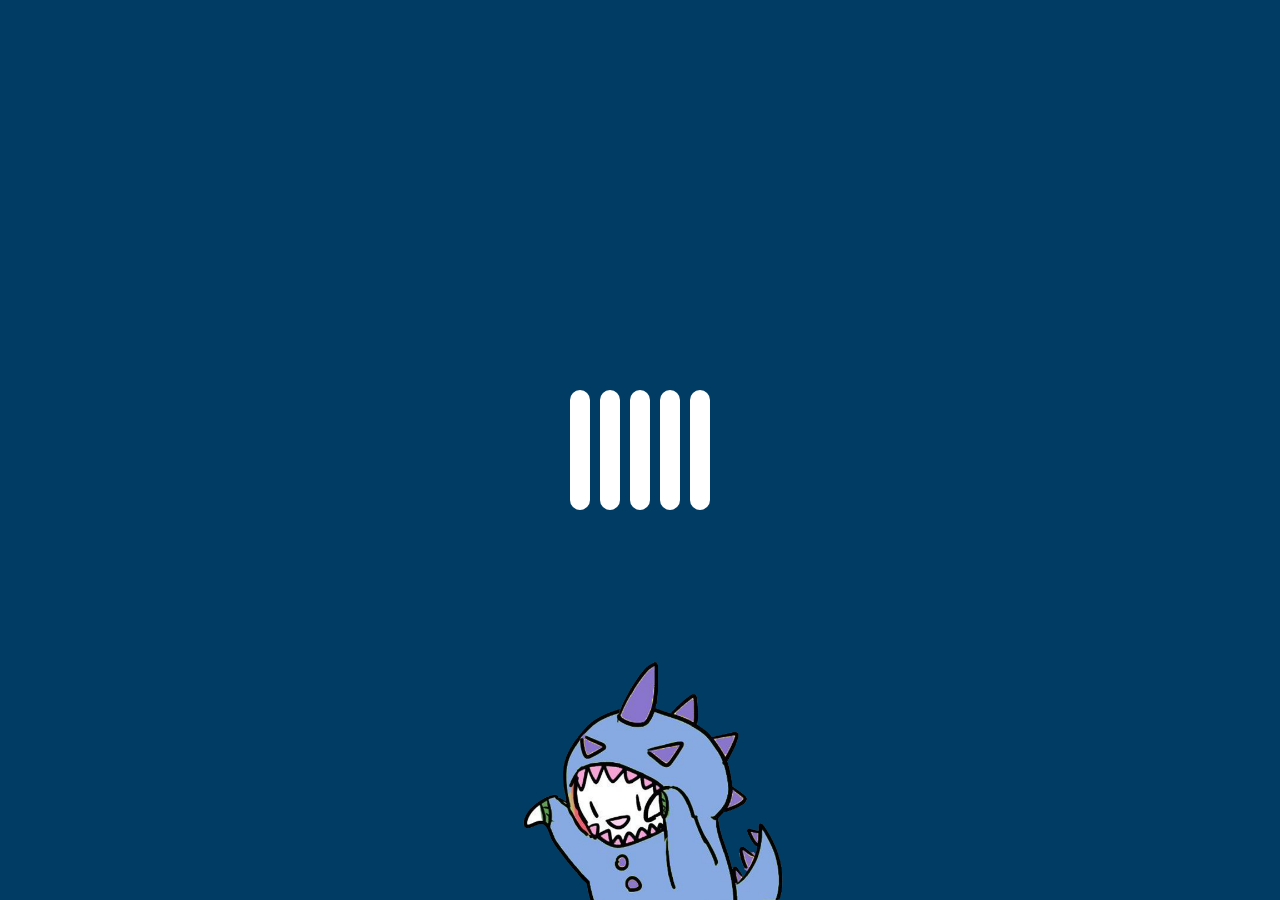
<file: index.html>
<!DOCTYPE html>
<html lang="en">

<head>
    <meta charset="UTF-8">
    <meta http-equiv="X-UA-Compatible" content="IE=edge">
    <meta name="viewport" content="width=, initial-scale=1.0">
    <title>正在连接到KarroxLive</title>
    <link rel="shortcut icon" href="../Karrox-logo .ico" type="image/x-icon">
    <style>
        * {
            margin: 0px;
            padding: 0px;
            box-sizing: border-box;
        }
        
        html {
            width: 100%;
            height: 100%;
        }
        
        body {
            width: 100%;
            height: 100%;
        }
        
        .loading {
            width: 100%;
            height: 100%;
            display: flex;
            justify-content: center;
            align-items: center;
            background-color: rgb(0, 60, 100);
            background-image: url(images/Karrox-logo.png);
            background-repeat: no-repeat;
            background-size: 300px;
            background-position: center bottom;
        }
        
        .item {
            position: relative;
            width: 20px;
            height: 120px;
            margin: 0px 5px;
            background-color: white;
            animation: wave 1.2s infinite ease-in-out;
            animation-delay: var(animation-delay);
            border-radius: 10px;
        }
        
        @keyframes wave {
            0%,
            40%,
            100% {
                transform: scale(0.4);
            }
            20% {
                transform: scale(1);
            }
        }
    </style>
    <script>
        setTimeout(function() {
            location.href = 'html/liveABR_V2.0.html';
        }, 2000);
    </script>
</head>

<body>
    <div class="loading">
        <span class="item item1" style="animation-delay: -1.1s;"></span>
        <span class="item item2" style="animation-delay: -1s;"></span>
        <span class="item item3" style="animation-delay: -0.9s;"></span>
        <span class="item item4" style="animation-delay: -0.8s;"></span>
        <span class="item item5" style="animation-delay: -0.7s;"></span>
    </div>
</body>

</html>
</file>
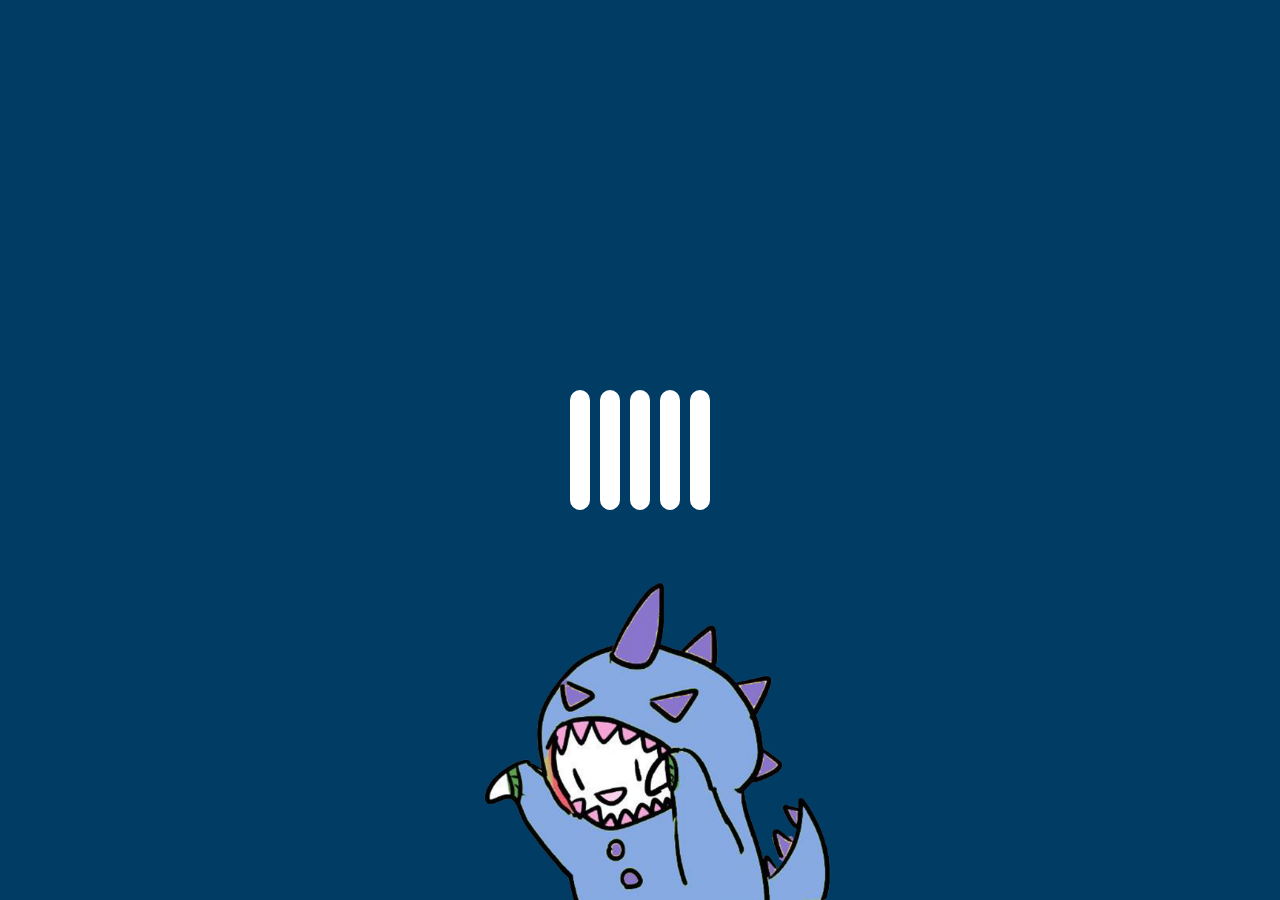
<file: html/loading.html>
<!DOCTYPE html>
<html lang="en">

<head>
    <meta charset="UTF-8">
    <meta http-equiv="X-UA-Compatible" content="IE=edge">
    <meta name="viewport" content="width=, initial-scale=1.0">
    <title>搜索中...</title>
    <link rel="shortcut icon" href="../Karrox-logo .ico" type="image/x-icon">
    <style>
        * {
            margin: 0px;
            padding: 0px;
            box-sizing: border-box;
        }
        
        html {
            width: 100%;
            height: 100%;
        }
        
        body {
            width: 100%;
            height: 100%;
        }
        
        .loading {
            width: 100%;
            height: 100%;
            display: flex;
            justify-content: center;
            align-items: center;
            background-color: rgb(0, 60, 100);
            background-image: url(../images/Karrox-logo.png);
            background-repeat: no-repeat;
            background-size: 400px;
            background-position: center bottom;
        }
        
        .item {
            position: relative;
            width: 20px;
            height: 120px;
            margin: 0px 5px;
            background-color: white;
            animation: wave 1.2s infinite ease-in-out;
            animation-delay: var(animation-delay);
            border-radius: 10px;
        }
        
        @keyframes wave {
            0%,
            40%,
            100% {
                transform: scale(0.4);
            }
            20% {
                transform: scale(1);
            }
        }
    </style>
</head>

<body>
    <div class="loading">
        <span class="item item1" style="animation-delay: -1.1s;"></span>
        <span class="item item2" style="animation-delay: -1s;"></span>
        <span class="item item3" style="animation-delay: -0.9s;"></span>
        <span class="item item4" style="animation-delay: -0.8s;"></span>
        <span class="item item5" style="animation-delay: -0.7s;"></span>
    </div>
</body>

</html>
</file>
